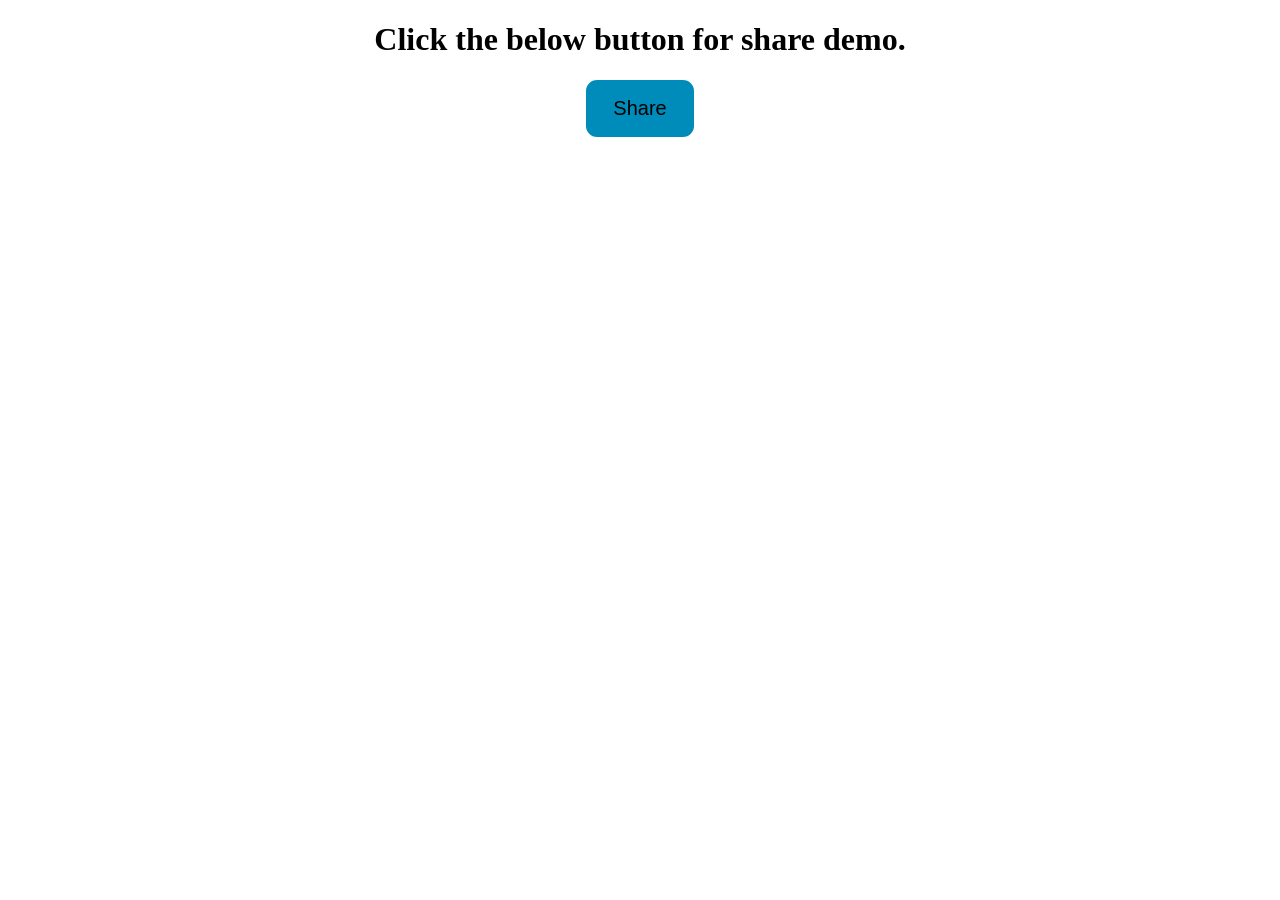
<file: index.html>
<!DOCTYPE html>
<html lang="en">
<head>
    <link rel="stylesheet" href="share.css">
  <meta charset="utf-8">
  <title>Sharing is caring...</title>
  <meta name="viewport" content="width=device-width, initial-scale=1">
</head>
<body>
  <center><h1>Click the below button for share demo.</h1></center>
  <div class="share-container">
    <center><button class="share-btn">Share</button></center>
    <br>
    <div id="msg"></div>
  </div>
<script>
  const shareBtn = document.querySelector('.share-btn');

shareBtn.addEventListener('click', () => {
  if (navigator.share) {
    navigator.share({
      title: 'My awesome post!',
      text: 'This post may or may not contain the answer to the universe',
      url: document.querySelector('link[rel=canonical]') &&
            document.querySelector('link[rel=canonical]').href ||
            window.location.href
    }).then(() => {
      console.log('Thanks for sharing!');
      document.getElementById("msg").innerHTML = 'sharing';
    })
    .catch(err => {
      console.log(`Couldn't share because of`, err.message);
      document.getElementById("msg").innerHTML = 'sharing';
    });
  } else {
    console.log('web share not supported');
    document.getElementById("msg").innerHTML = 'Not supported...';
  }
});
</script>
</body>
</html>
</file>
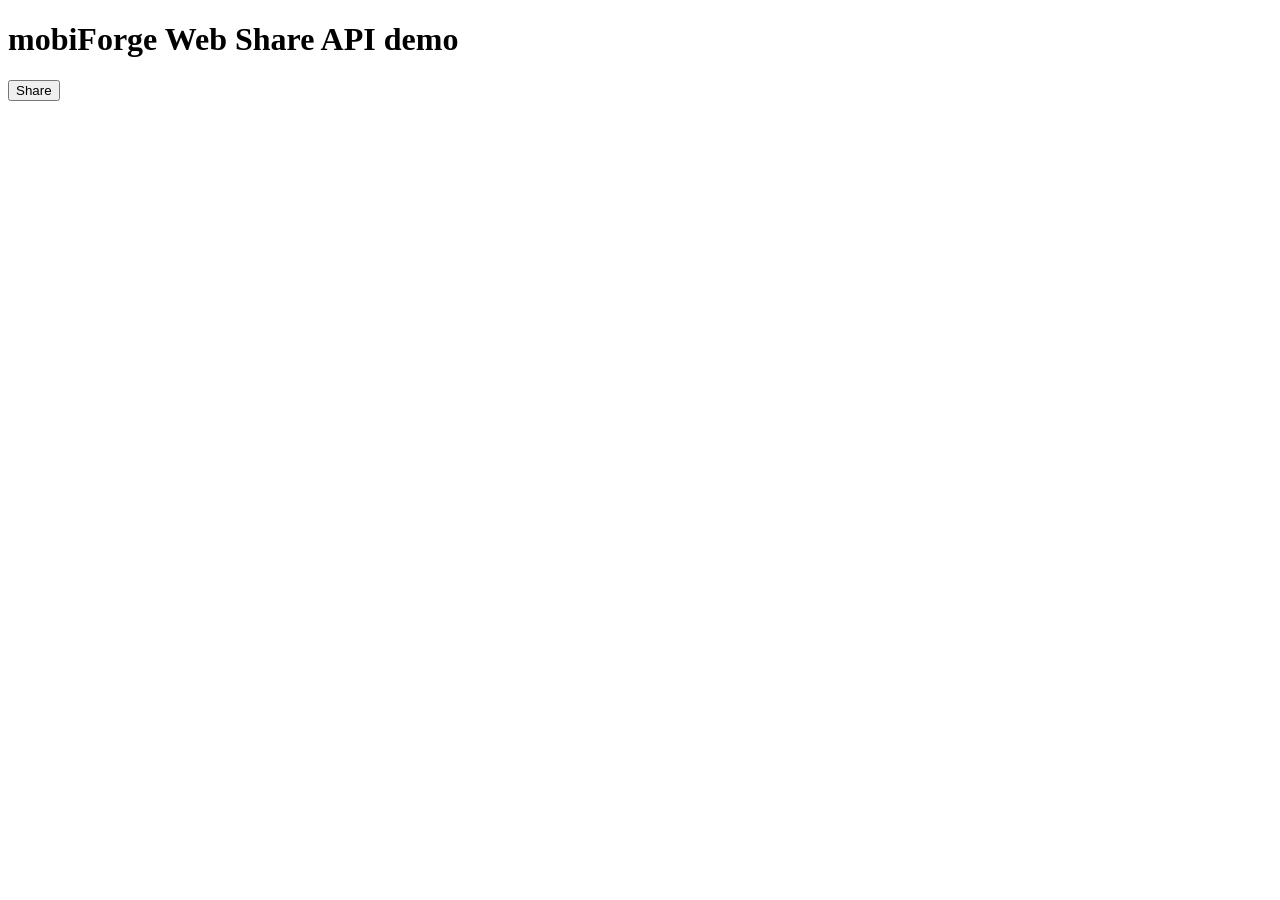
<file: share.html>
<!DOCTYPE html>
<html lang="en">
<head>
  <meta charset="utf-8">
  <title>mobiForge Web share API Demo</title>
  <meta name="viewport" content="width=device-width, initial-scale=1">
</head>
<body>
  <h1>mobiForge Web Share API demo</h1>
  <div class="share-container">
    <button class="share-btn">Share</button>
    <div id="msg"></div>
  </div>
<script>
  const shareBtn = document.querySelector('.share-btn');

shareBtn.addEventListener('click', () => {
  if (navigator.share) {
    navigator.share({
      title: 'My awesome post!',
      text: 'This post may or may not contain the answer to the universe',
      url: document.querySelector('link[rel=canonical]') &&
            document.querySelector('link[rel=canonical]').href ||
            window.location.href
    }).then(() => {
      console.log('Thanks for sharing!');
      document.getElementById("msg").innerHTML = 'sharing';
    })
    .catch(err => {
      console.log(`Couldn't share because of`, err.message);
      document.getElementById("msg").innerHTML = 'sharing';
    });
  } else {
    console.log('web share not supported');
    document.getElementById("msg").innerHTML = 'Not supported...';
  }
});
</script>
</body>
</html>
</file>
<file: share.css>
.share-btn{
	background-color: #008CBA;
	font-size: 20px;
	border-radius: 11px;
	padding: 15px 25px;
	border: 2px solid #008CBA;
}
</file>
